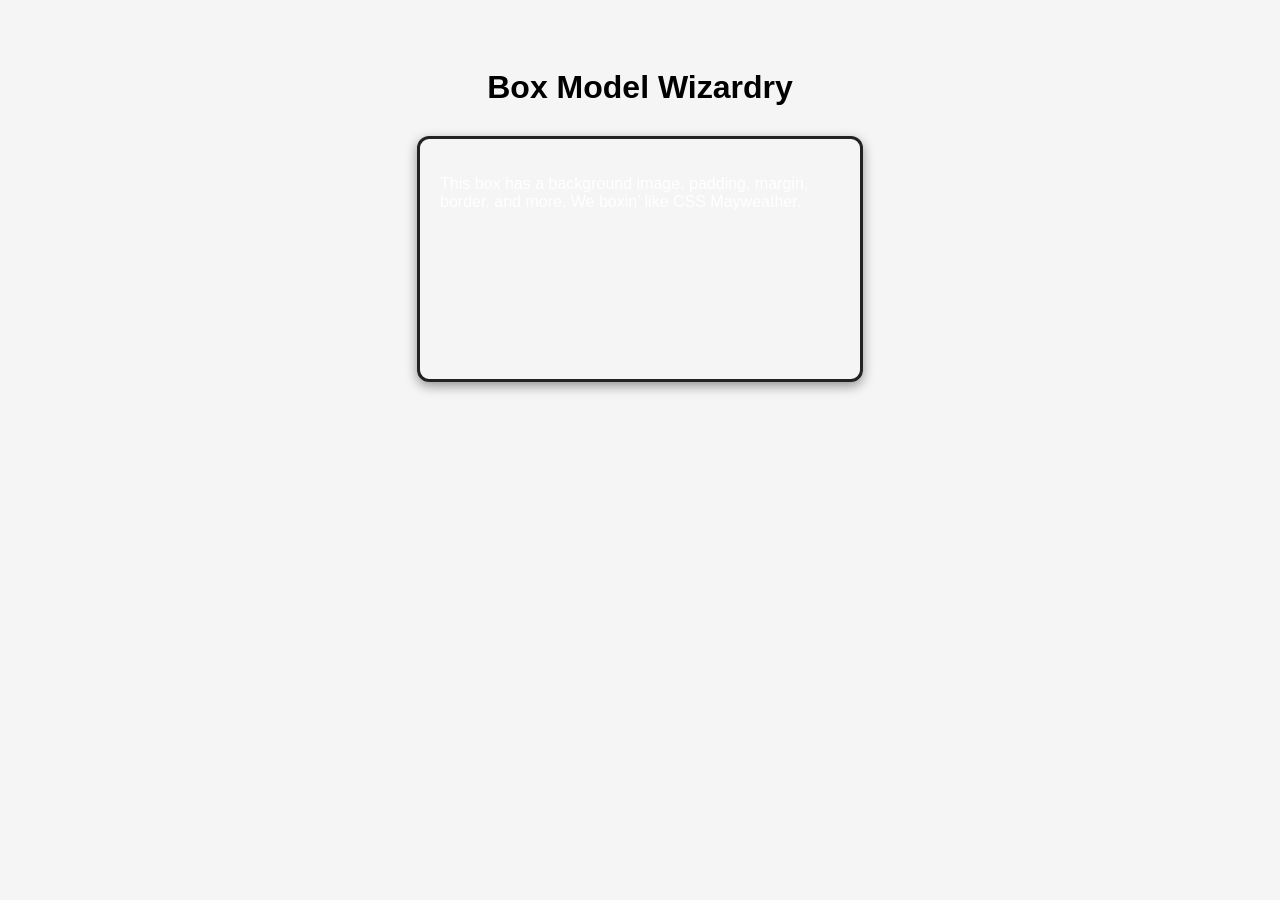
<file: box_mastery/index.html>
<!DOCTYPE html>
<html lang="en">
<head>
  <meta charset="UTF-8" />
  <title>Box Mastery</title>
  <link rel="stylesheet" href="styles.css" />
</head>
<body>
  <h1>Box Model Wizardry</h1>

  <div class="box">
    <p>This box has a background image, padding, margin, border, and more. We boxin’ like CSS Mayweather.</p>
  </div>
</body>
</html>
</file>
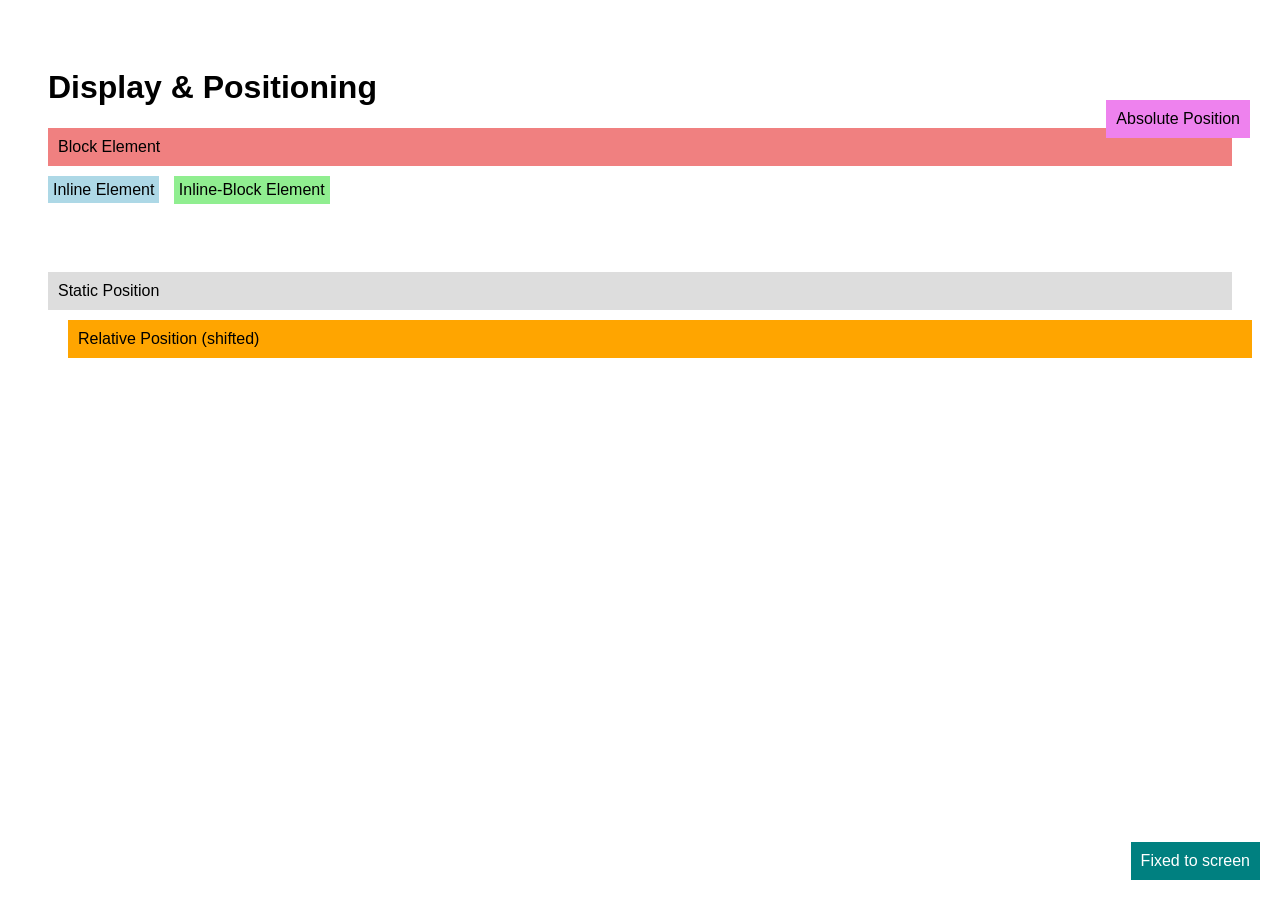
<file: display_position/index.html>
<!DOCTYPE html>
<html lang="en">
<head>
  <meta charset="UTF-8" />
  <title>Display & Positioning</title>
  <link rel="stylesheet" href="styles.css" />
</head>
<body>
  <h1>Display & Positioning</h1>

  <div class="block">Block Element</div>
  <span class="inline">Inline Element</span>
  <div class="inline-block">Inline-Block Element</div>

  <div class="invisible">You can’t see me (visibility: hidden)</div>

  <div class="pos-static">Static Position</div>
  <div class="pos-relative">Relative Position (shifted)</div>
  <div class="pos-absolute">Absolute Position</div>
  <div class="pos-fixed">Fixed to screen</div>
</body>
</html>
</file>
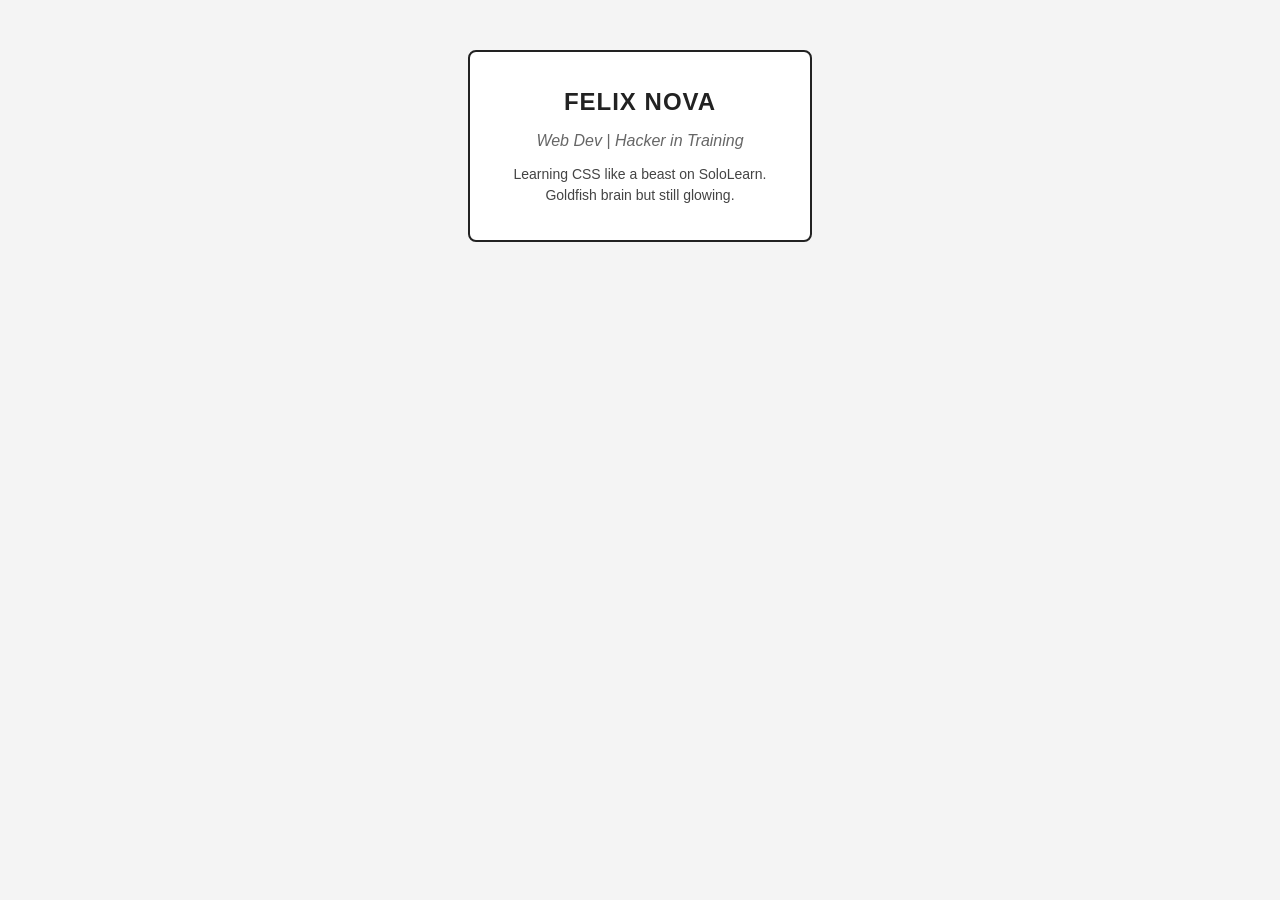
<file: profile_card/index.html>
<!DOCTYPE html>
<html lang="en">
<head>
  <meta charset="UTF-8" />
  <meta name="viewport" content="width=device-width, initial-scale=1.0" />
  <title>Hello Styles – Profile Card</title>
  <link rel="stylesheet" href="styles.css" />
</head>
<body>
  <div class="card">
    <h1 class="name">Felix Nova</h1>
    <p class="title">Web Dev | Hacker in Training</p>
    <p class="bio">Learning CSS like a beast on SoloLearn. Goldfish brain but still glowing.</p>
  </div>
</body>
</html>
</file>
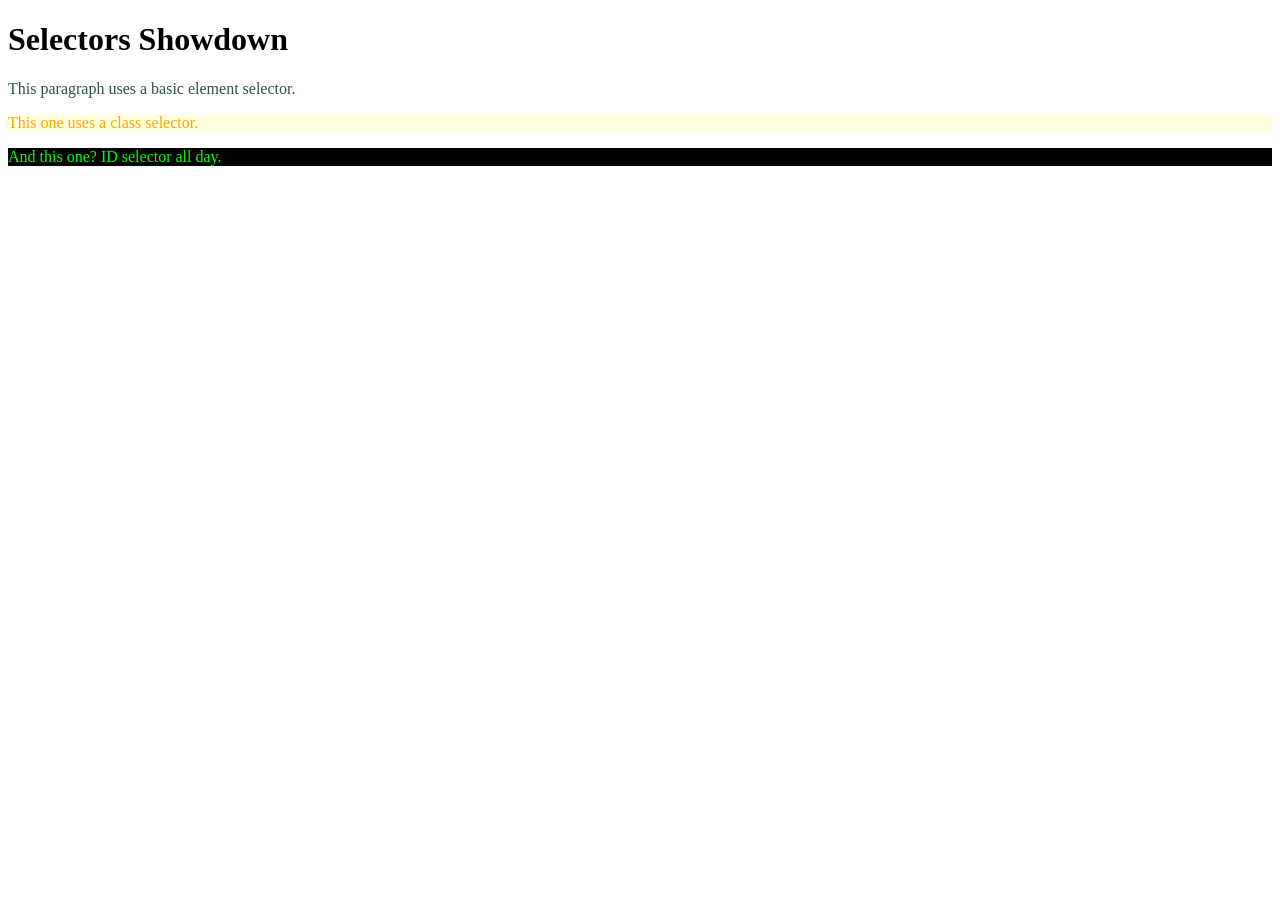
<file: selectors/index.html>
<!DOCTYPE html>
<html lang="en">
<head>
  <meta charset="UTF-8" />
  <title>CSS Selectors & Colors</title>
  <link rel="stylesheet" href="styles.css" />
</head>
<body>
  <h1>Selectors Showdown</h1>

  <p>This paragraph uses a basic element selector.</p>
  <p class="highlight">This one uses a class selector.</p>
  <p id="super">And this one? ID selector all day.</p>
</body>
</html>
</file>
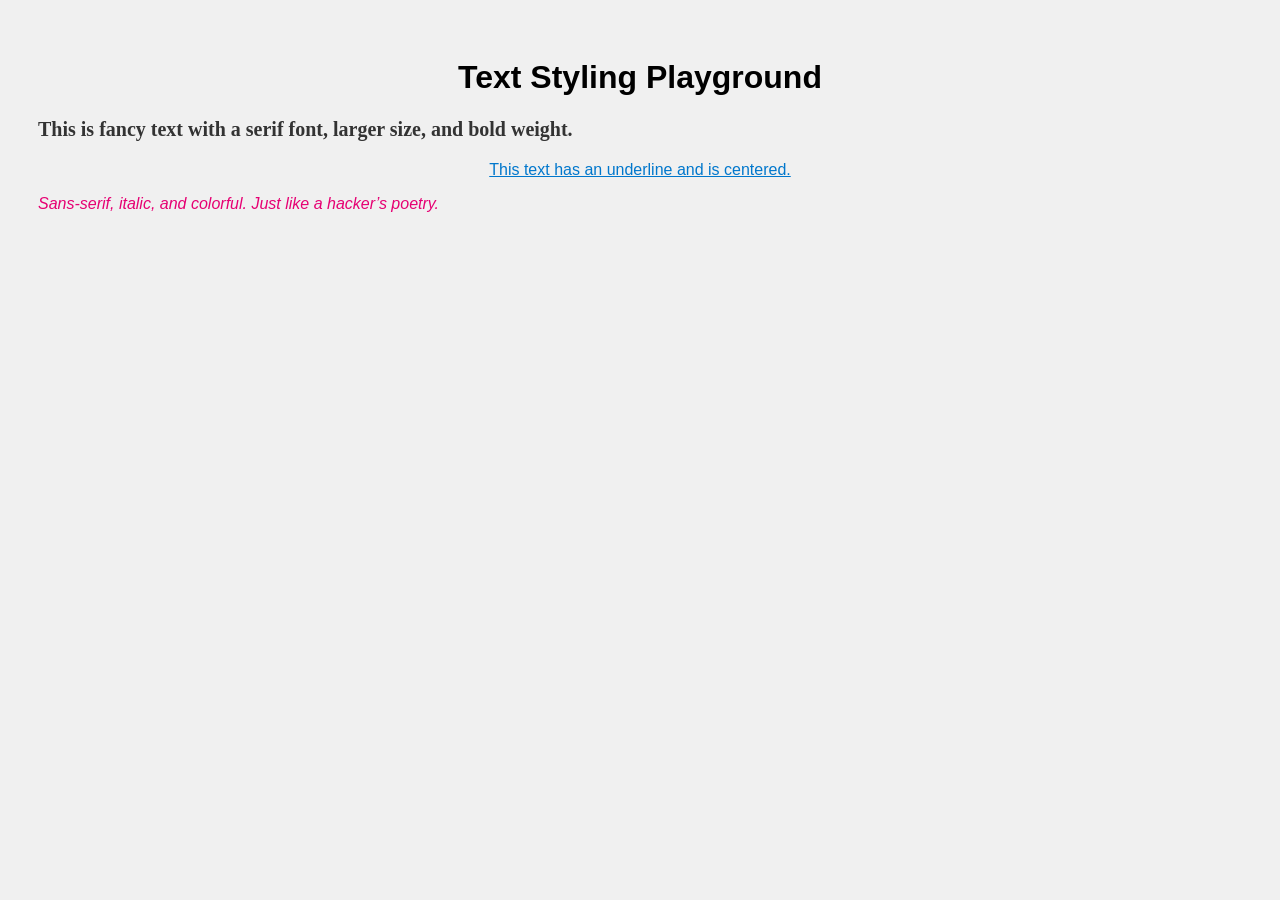
<file: text_styles/index.html>
<!DOCTYPE html>
<html lang="en">
<head>
  <meta charset="UTF-8" />
  <title>Text Styling Playground</title>
  <link rel="stylesheet" href="styles.css" />
</head>
<body>
  <h1 class="center">Text Styling Playground</h1>

  <p class="fancy-text">This is fancy text with a serif font, larger size, and bold weight.</p>
  <p class="underlined-text">This text has an underline and is centered.</p>
  <p class="cool-text">Sans-serif, italic, and colorful. Just like a hacker’s poetry.</p>
</body>
</html>
</file>
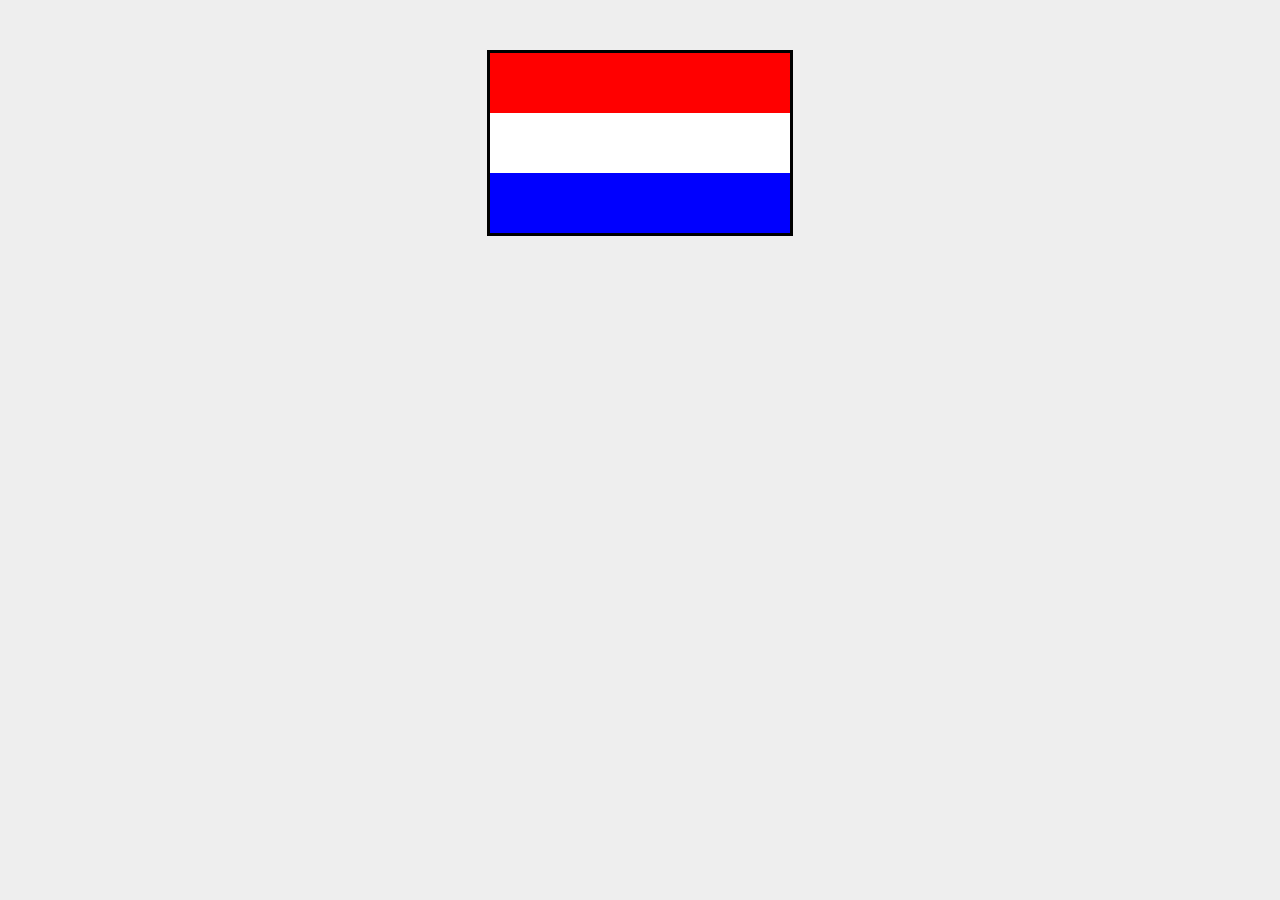
<file: css_flag/css_flag.html>
<!DOCTYPE html>
<html lang="en">
<head>
  <meta charset="UTF-8" />
  <meta name="viewport" content="width=device-width, initial-scale=1.0" />
  <title>CSS Flag – SoloLearn Edition</title>
  <link rel="stylesheet" href="styles.css" />
</head>
<body>
  <div class="flag">
    <div class="stripe stripe-red"></div>
    <div class="stripe stripe-white"></div>
    <div class="stripe stripe-blue"></div>
  </div>
</body>
</html>
</file>
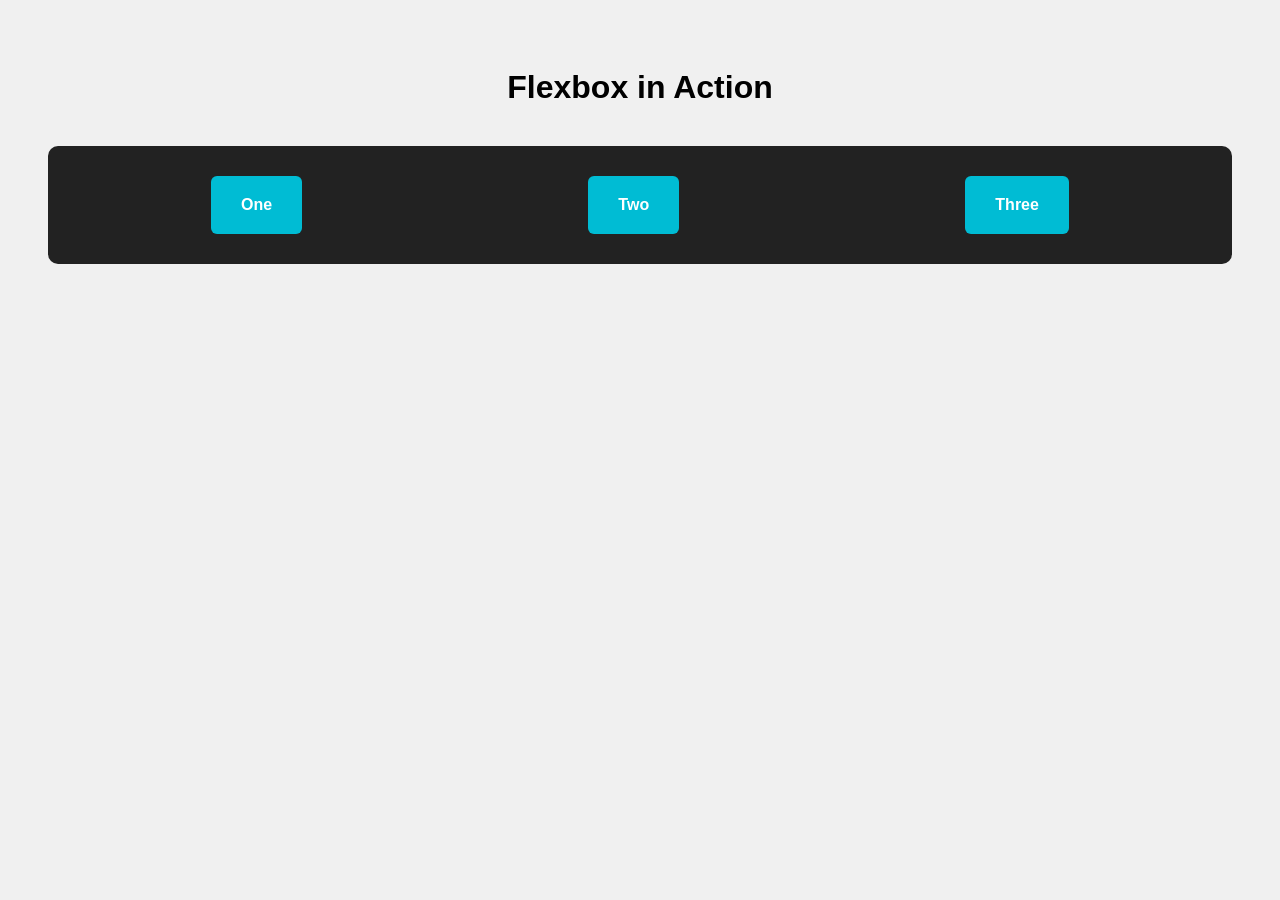
<file: flexbox/flexbox.html>
<!DOCTYPE html>
<html lang="en">
<head>
  <meta charset="UTF-8" />
  <title>Flexbox Vibes</title>
  <link rel="stylesheet" href="styles.css" />
</head>
<body>
  <h1>Flexbox in Action</h1>

  <div class="flex-container">
    <div class="flex-item">One</div>
    <div class="flex-item">Two</div>
    <div class="flex-item">Three</div>
  </div>
</body>
</html>
</file>
<file: box_mastery/styles.css>
body {
  background-color: #f5f5f5;
  font-family: sans-serif;
  padding: 40px;
}

h1 {
  text-align: center;
}

.box {
  background-image: url("https://picsum.photos/400/200");
  background-size: cover;
  background-repeat: no-repeat;
  border: 3px solid #222;
  border-radius: 12px;
  padding: 20px;
  margin: 30px auto;
  width: 400px;
  height: 200px;
  color: white;
  box-shadow: 0 4px 12px rgba(0, 0, 0, 0.4);
}
</file>
<file: display_position/styles.css>
body {
  font-family: sans-serif;
  padding: 40px;
}

.block {
  display: block;
  background-color: lightcoral;
  padding: 10px;
  margin-bottom: 10px;
}

.inline {
  display: inline;
  background-color: lightblue;
  padding: 5px;
}

.inline-block {
  display: inline-block;
  background-color: lightgreen;
  padding: 5px;
  margin-left: 10px;
}

.invisible {
  visibility: hidden;
  background-color: black;
  color: white;
  padding: 10px;
}

.pos-static {
  position: static;
  background-color: #ddd;
  padding: 10px;
  margin-top: 30px;
}

.pos-relative {
  position: relative;
  top: 10px;
  left: 20px;
  background-color: orange;
  padding: 10px;
}

.pos-absolute {
  position: absolute;
  top: 100px;
  right: 30px;
  background-color: violet;
  padding: 10px;
}

.pos-fixed {
  position: fixed;
  bottom: 20px;
  right: 20px;
  background-color: teal;
  color: white;
  padding: 10px;
}
</file>
<file: profile_card/styles.css>
/* Basic Reset */
body {
  margin: 0;
  font-family: Arial, sans-serif;
  background-color: #f4f4f4;
}

/* Profile Card */
.card {
  background-color: #ffffff;
  border: 2px solid #222;
  padding: 20px;
  margin: 50px auto;
  width: 300px;
  text-align: center;
  border-radius: 8px;
}

.name {
  color: #222;
  font-size: 24px;
  text-transform: uppercase;
  letter-spacing: 1px;
}

.title {
  color: #666;
  font-size: 16px;
  font-style: italic;
  margin-bottom: 10px;
}

.bio {
  font-size: 14px;
  color: #444;
  line-height: 1.5;
}
</file>
<file: selectors/styles.css>
/* Element selector */
p {
  color: darkslategray;
}

/* Class selector */
.highlight {
  background-color: lightyellow;
  color: orange;
}

/* ID selector */
#super {
  background-color: black;
  color: lime;
}
</file>
<file: text_styles/styles.css>
body {
  background-color: #f0f0f0;
  font-family: sans-serif;
  padding: 30px;
}

.center {
  text-align: center;
}

.fancy-text {
  font-family: "Georgia", serif;
  font-size: 20px;
  font-weight: bold;
  color: #333;
}

.underlined-text {
  text-decoration: underline;
  text-align: center;
  color: #0077cc;
}

.cool-text {
  font-family: "Arial", sans-serif;
  font-style: italic;
  color: #e60073;
}
</file>
<file: css_flag/styles.css>
body {
  margin: 0;
  background-color: #eee;
  display: block;
}

/* Flag container */
.flag {
  width: 300px;
  height: 180px;
  margin: 50px auto;
  border: 3px solid #000;
}

/* Each stripe */
.stripe {
  height: 60px;
  width: 100%;
}

/* Colors */
.stripe-red {
  background-color: red;
}

.stripe-white {
  background-color: white;
}

.stripe-blue {
  background-color: blue;
}
</file>
<file: flexbox/styles.css>
body {
  font-family: Arial, sans-serif;
  padding: 40px;
  background-color: #f0f0f0;
}

h1 {
  text-align: center;
  margin-bottom: 40px;
}

.flex-container {
  display: flex;
  flex-direction: row;
  justify-content: space-around;
  align-items: center;
  background-color: #222;
  padding: 20px;
  border-radius: 10px;
}

.flex-item {
  background-color: #00bcd4;
  color: white;
  padding: 20px 30px;
  margin: 10px;
  border-radius: 6px;
  font-weight: bold;
}
</file>
